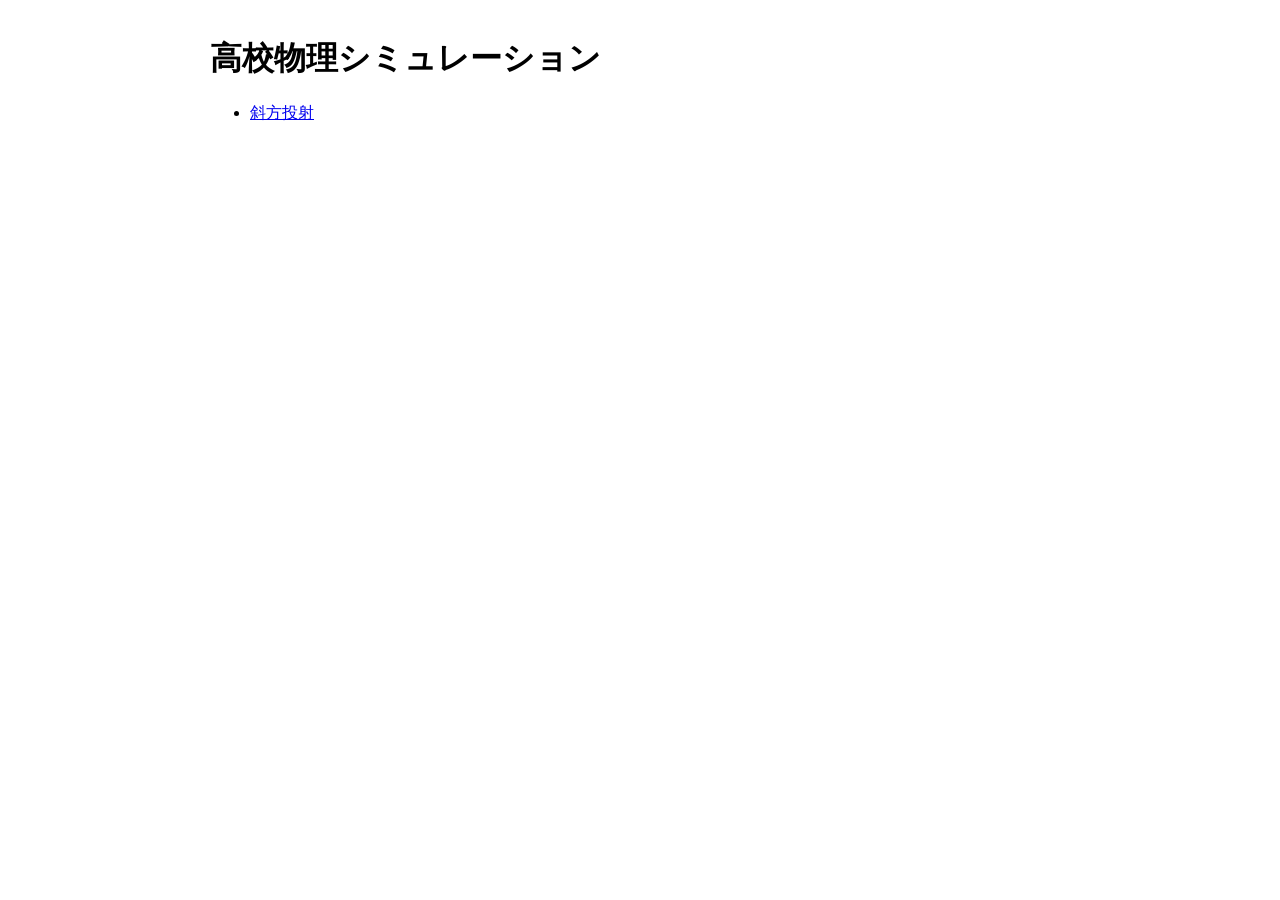
<file: index.html>
<!DOCTYPE html>
<html lang="ja">
<head>
  <meta charset="UTF-8">
  <meta name="viewport" content="width=device-width, initial-scale=1">
  <title>高校物理シミュレーション</title>
  <link rel="stylesheet" href="style.css">
</head>
<body>
  <h1>高校物理シミュレーション</h1>
  <ul>
    <li><a href="projectile/">斜方投射</a></li>
  </ul>
</body>
</html>
</file>
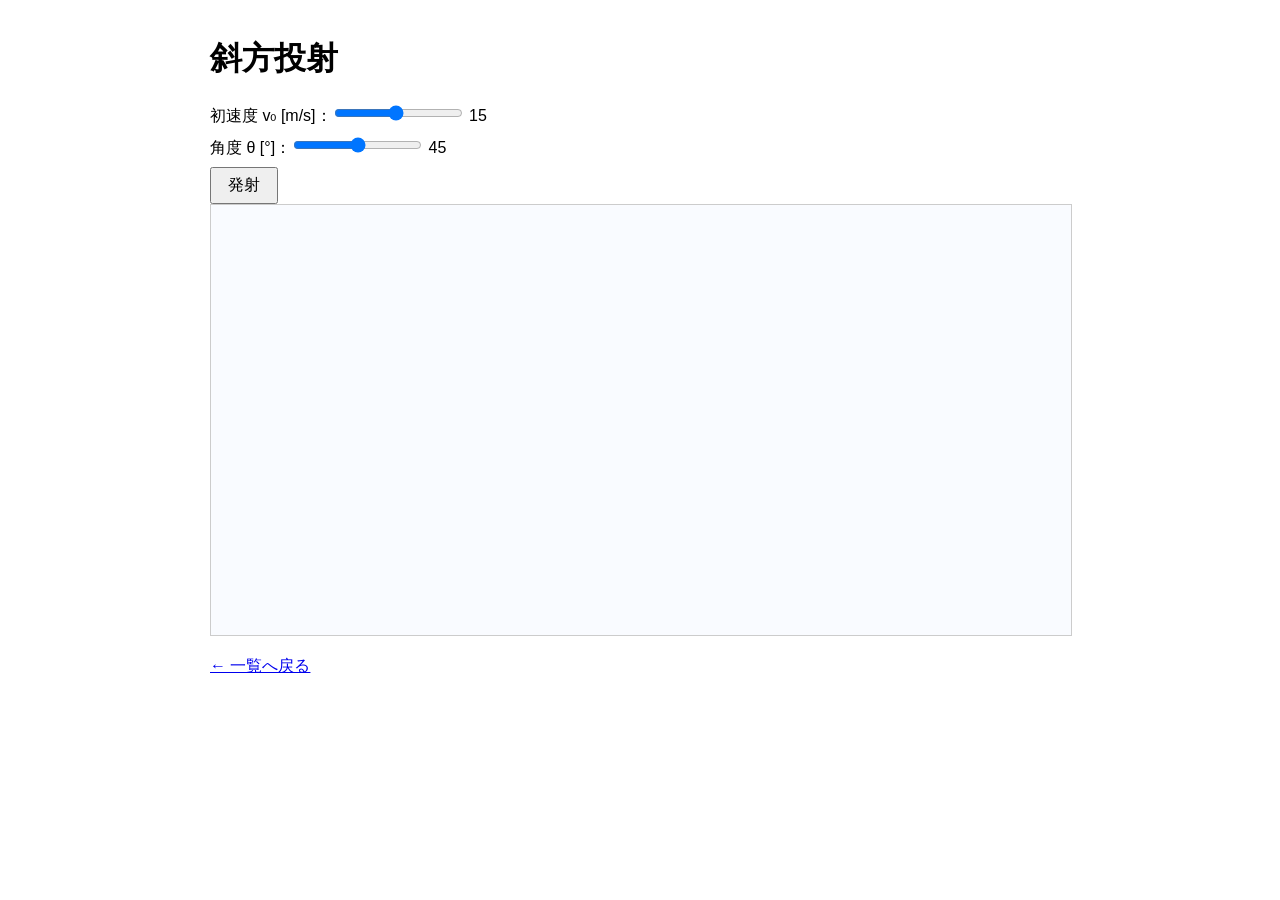
<file: projectile/index.html>
<!DOCTYPE html>
<html lang="ja">
<head>
  <meta charset="UTF-8">
  <meta name="viewport" content="width=device-width, initial-scale=1">
  <title>斜方投射</title>
  <link rel="stylesheet" href="../style.css">
</head>
<body>
  <h1>斜方投射</h1>
  <div class="controls">
    <label>初速度 v₀ [m/s]：<input type="range" id="v0" min="1" max="30" value="15"> <span id="v0Val">15</span></label>
    <label>角度 θ [°]：<input type="range" id="angle" min="0" max="90" value="45"> <span id="angleVal">45</span></label>
    <button id="start">発射</button>
  </div>
  <canvas id="canvas" width="800" height="400"></canvas>
  <p id="info"></p>
  <p><a href="../">← 一覧へ戻る</a></p>
  <script src="main.js"></script>
</body>
</html>
</file>
<file: style.css>
body { font-family: sans-serif; max-width: 860px; margin: 0 auto; padding: 16px; }
canvas { width: 100%; border: 1px solid #ccc; background: #f9fbff; }
.controls label { display: block; margin: 8px 0; }
button { padding: 6px 16px; font-size: 1rem; }
</file>
